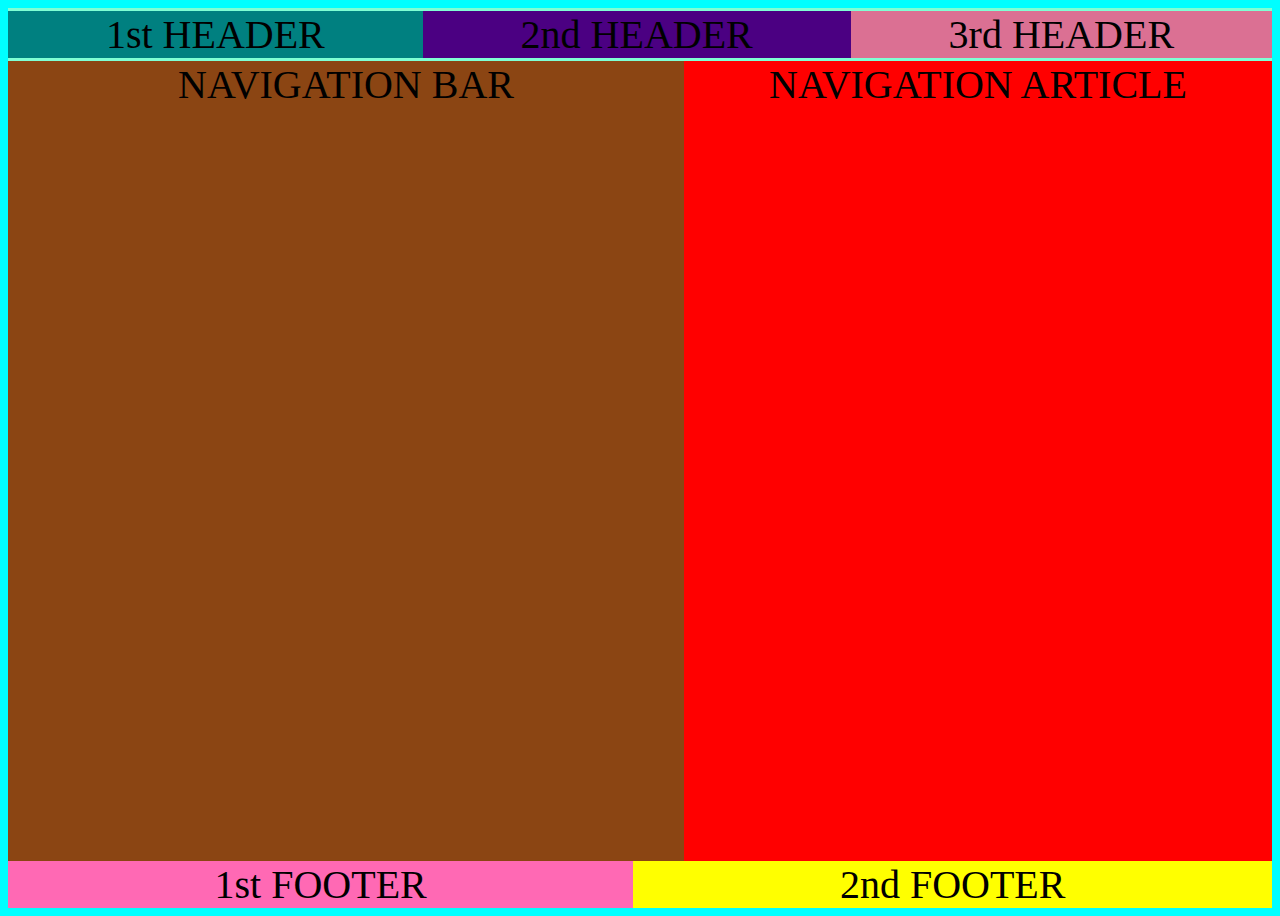
<file: flex-row-column.html>
<!DOCTYPE html>
<html lang="en">
  <head>
    <meta charset="UTF-8" />
    <meta name="viewport" content="width=device-width, initial-scale=1.0" />
    <meta http-equiv="X-UA-Compatible" content="ie=edge" />
    <title>Home</title>

    <link
      rel="stylesheet"
      href="flex-row-column.css"
    />
  </head>
  <body>
    <!-- Content -->
<div class="container">
    <div class="flex-header">
      <div class="first-header">1st HEADER</div>
      <div class="second-header">2nd HEADER</div>
      <div class="third-header">3rd HEADER</div>
    </div>

    <div class="flex-main">
      <div class="flex-nav">
        NAVIGATION BAR 
      </div>
      <div class="flex-article">
        NAVIGATION ARTICLE
      </div>
    </div>
   
    <div class="flex-footer">
        <div class="first-footer">1st FOOTER</div>
        <div class="second-footer">2nd FOOTER</div>
    </div>
</div>
    <!-- Content End -->
  </body>
</html>
</file>
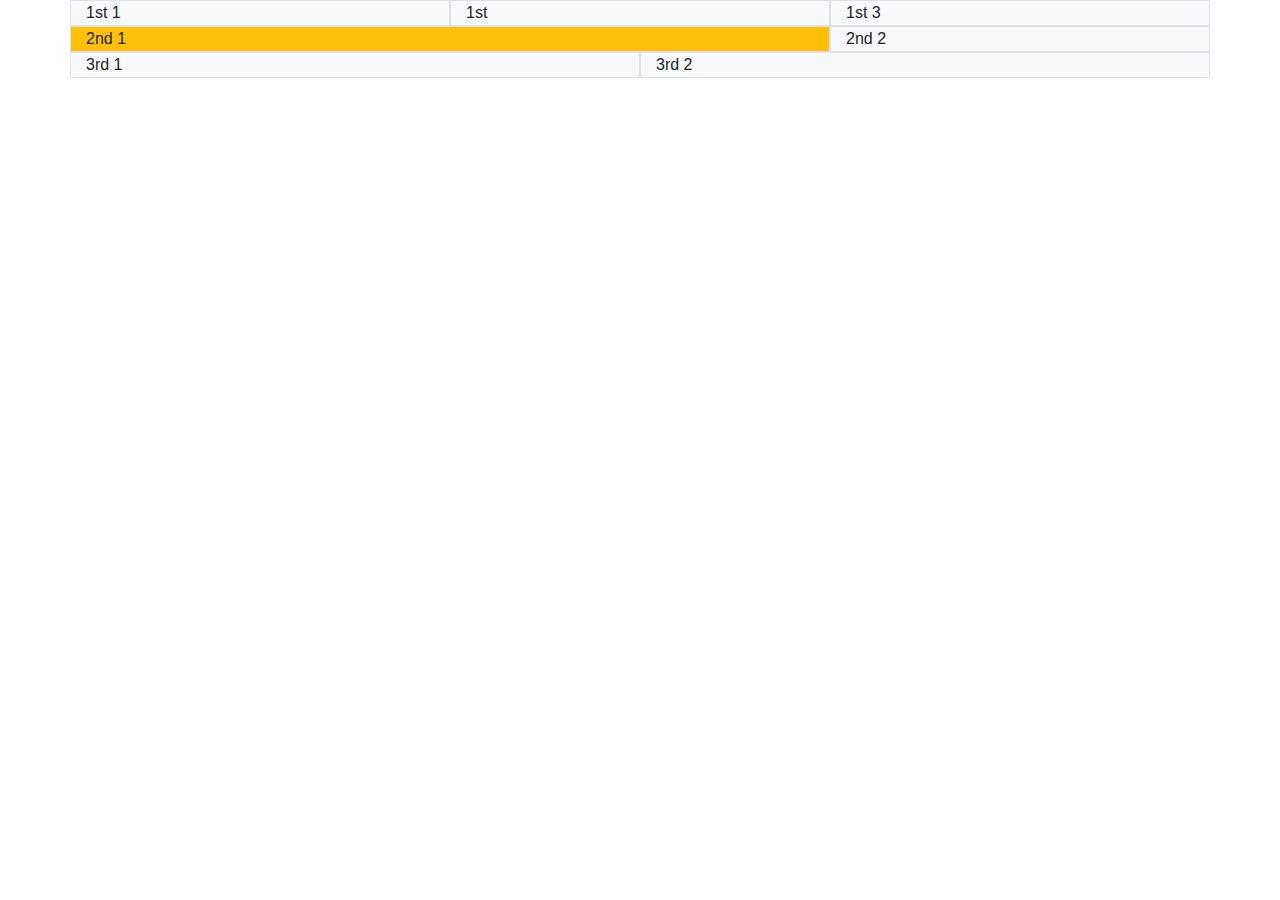
<file: row-column.html>
<!DOCTYPE html>
<html lang="en">
  <head>
    <meta charset="UTF-8" />
    <meta name="viewport" content="width=device-width, initial-scale=1.0" />
    <meta http-equiv="X-UA-Compatible" content="ie=edge" />
    <title>Home</title>

    <link
      rel="stylesheet"
      href="https://stackpath.bootstrapcdn.com/bootstrap/4.4.1/css/bootstrap.min.css"
      integrity="sha384-Vkoo8x4CGsO3+Hhxv8T/Q5PaXtkKtu6ug5TOeNV6gBiFeWPGFN9MuhOf23Q9Ifjh"
      crossorigin="anonymous"
    />
  </head>
  <body>
    <!-- Content -->

    <div class="container">
        <div class="row">
          <div class="col-sm border bg-light">
            1st 1
          </div>
          <div class="col-sm border bg-light">
            1st 
          </div>
          <div class="col-sm border bg-light">
            1st 3
          </div>
        </div>
      </div>

      <div class="container">
        <div class="row">
          <div class="col-8 border bg-warning">2nd 1</div>
          <div class="col-4 border bg-light">2nd 2</div>
        </div>
      </div>

      <div class="container">
        <div class="row row-cols-2">
          <div class="col border bg-light">3rd 1</div>
          <div class="col border bg-light">3rd 2</div>
        </div>
      </div>

    <!-- Content End -->
    <script
      src="https://code.jquery.com/jquery-3.4.1.slim.min.js"
      integrity="sha384-J6qa4849blE2+poT4WnyKhv5vZF5SrPo0iEjwBvKU7imGFAV0wwj1yYfoRSJoZ+n"
      crossorigin="anonymous"
    ></script>
    <script
      src="https://cdn.jsdelivr.net/npm/popper.js@1.16.0/dist/umd/popper.min.js"
      integrity="sha384-Q6E9RHvbIyZFJoft+2mJbHaEWldlvI9IOYy5n3zV9zzTtmI3UksdQRVvoxMfooAo"
      crossorigin="anonymous"
    ></script>
    <script
      src="https://stackpath.bootstrapcdn.com/bootstrap/4.4.1/js/bootstrap.min.js"
      integrity="sha384-wfSDF2E50Y2D1uUdj0O3uMBJnjuUD4Ih7YwaYd1iqfktj0Uod8GCExl3Og8ifwB6"
      crossorigin="anonymous"
    ></script>
  </body>
</html>
</file>
<file: flex-row-column.css>
body {
    background-color: aqua;
}

.container {
    font-size: 40px;
    height: 100vh;
    text-align: center;
    display: flex;
    flex-direction: column;
}

.flex-header {
    background-color: aquamarine;
    padding-top: 3px;
    padding-bottom: 3px;
    display: flex;
    flex-direction: row;
    
}

.first-header {
    background-color:teal;
    flex-grow: 1;
}

.second-header {
    background-color:indigo;
    flex-grow: 1;
}

.third-header {
    background-color:palevioletred;
    flex-grow: 1;
}

.flex-main {
    display: flex;
    flex-direction: row;
    flex: 1;
}

.flex-nav {
    background-color:saddlebrown;
    flex-grow: 10;
}

.flex-article {
    background-color: red;
    flex-grow: 5;
}

.flex-footer {
    display: flex;
    flex-direction: row;
}

.first-footer {
    background-color: hotpink;
    flex-grow: 1;
}


.second-footer {
    background-color: yellow;
    flex-grow: 1;
}
</file>
